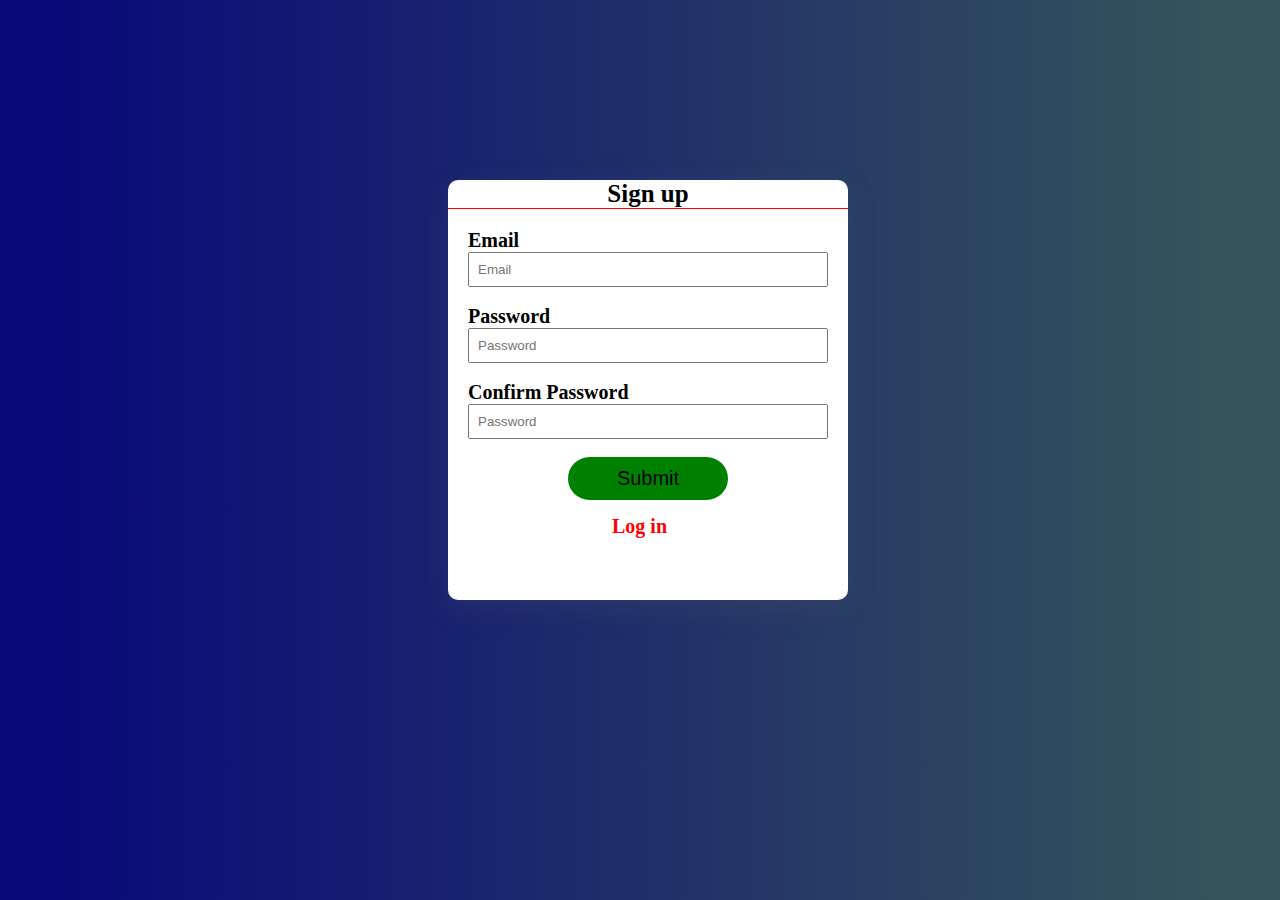
<file: Index.html>
<!DOCTYPE html>
<html lang="en">
<head>
    <meta charset="UTF-8">
    <meta name="viewport" content="width=, initial-scale=1.0">
    <title>Form</title>
    <link rel="stylesheet" href="Form.css">
</head>
<body>
    <div class="content">
    <h2 class="title">Sign up</h2>
 
    <form action="" method="">
        <label>Email</label>
        <input type="email" name="email" placeholder="Email"><br><br>

        <label>Password</label>
        <input type="Password" name="password" placeholder="Password"><br><br>
        
        <label>Confirm Password</label>
        <input type="Password" name="password" placeholder="Password"><br><br>



           <button type="button">Submit</button>
           <div class="login-page">
            
           <a href="Sign.html">Log in</a>
        </div>
           
    

             
    </form>
</div>
</body>
</html>
</file>
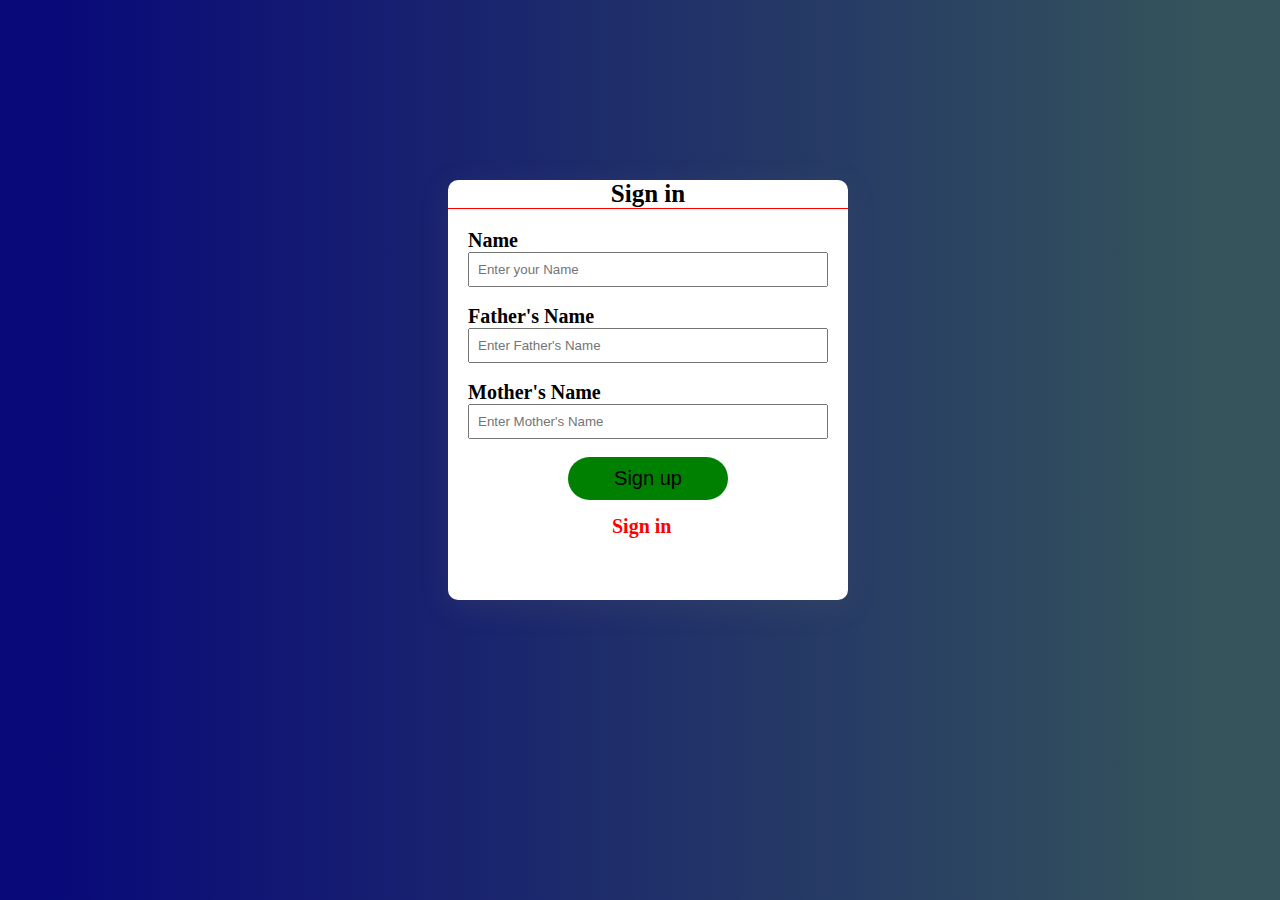
<file: Sign.html>
<!DOCTYPE html>
<html lang="en">
<head>
    <meta charset="UTF-8">
    <meta name="viewport" content="width=, initial-scale=1.0">
    <title>Form</title>
    <link rel="stylesheet" href="Form.css">
</head>
<body>
    <div class="content">
    <h2 class="title">Sign in</h2>

    <form action="" method="">
        <label>Name</label>
        <input type="text" name="Name" placeholder="Enter your Name"><br><br>
        <label>Father's Name</label>
        <input type="text" name="Name" placeholder="Enter Father's Name"><br><br>
        <label>Mother's Name</label>
        <input type="text" name="Name" placeholder="Enter Mother's Name"><br><br>
        
        

           <button type="button">Sign up</button>
           <div class="login-page">
            
           <a href="Index.html">Sign in</a>
        </div>
           
    

        
       
        
       
    </form>
</div>
</body>
</html>
</file>
<file: Form.css>
*{
  margin: 0;
  padding: 0; 
  box-sizing: border-box;
}

body{
  background: rgb(9,9,121);
background: linear-gradient(90deg, rgba(9,9,121,1) 4%, rgba(53,84,91,1) 95%);
    background-position: cover;
    background-size: cover;
    background-repeat: no-repeat;
    height: 100vh;
    width: 100%;

}
.content{
  width: 400px;
  position: relative;
  top: 20%;
  left: 35%;
  background-color: white;
  height: 420px;
  border-radius: 10px;
  box-shadow: rgba(100, 100, 111, 0.2) 0px 7px 29px 0px;
}
.title{
  text-align: center;
  font-size: 25px;
  font-weight:600 ;
  font-family: cursive;
  border-bottom: 1px solid red;
}
form{
  padding: 20px;
}
label{
  font-size: 20px;
  font-weight: 600;
}
input{
  width: 100%;
  padding: 8px;
  outline: none;
}
button{
  padding: 10px;
  width: 160px;
  margin-left: 100px;
  outline: none;
  border: none;
  background: green; 
  border-radius: 35px;
  cursor: pointer;
  font-size: 20px;
}
.login-page{
  margin-top: 15px;
  margin-left: 40%;
}
.login-page a{
  text-decoration: none;
  color:red;
  font-size: 20px;
  font-weight: 600;
}
</file>
